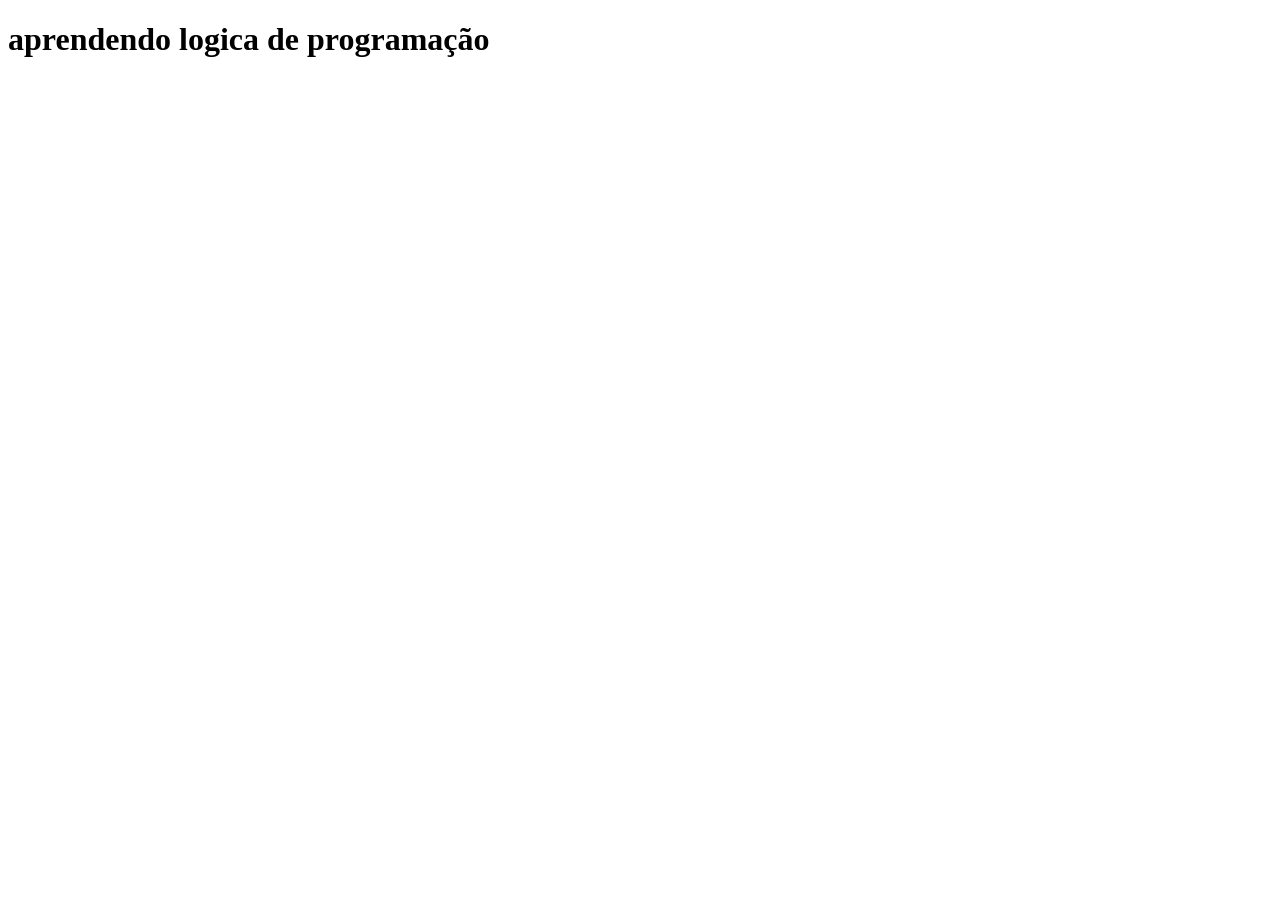
<file: index.html>
<!DOCTYPE html>
<html lang="pt-br">
<head>
    <meta charset="UTF-8">
    <meta name="viewport" content="width=device-width, initial-scale=1.0">
    <title>aprendendo logica de programação</title>
</head>
<body>
    <h1>aprendendo logica de programação</h1>
   <script src="aprendendo.js"></script>
  <script>
        
    </script>
</body>
</html>
</file>
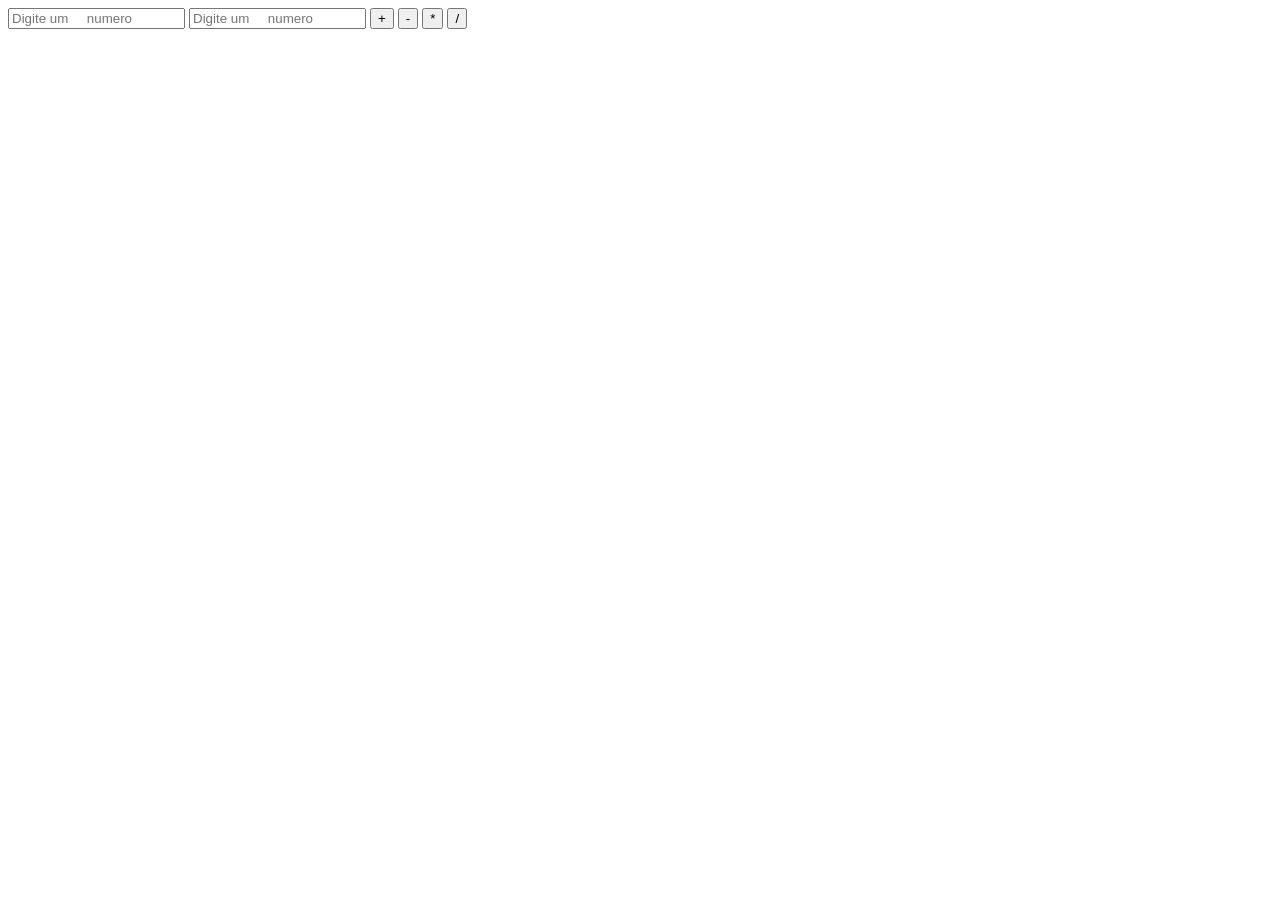
<file: funcoes-parametro.html>
<!DOCTYPE html>
<html lang="pt-br">
<head>
    <meta charset="UTF-8">
    <meta name="viewport" content="width=device-width, initial-scale=1.0">
    <title>Document</title>

</head>
<body>

    <input type="number" id="primeiroNumero" placeholder="Digite um 
    numero">
    <input type="number" id="segundoNumero" placeholder="Digite um 
    numero">
    <button id="soma">+</button>
    <button id="subtracao">-</button>
    <button id="multiplicacao">*</button>
    <button id="divisao">/</button>

    <div class="res"></div>
    <script src="funcoes-parametro.js"></script>
</body>
</html>
</file>
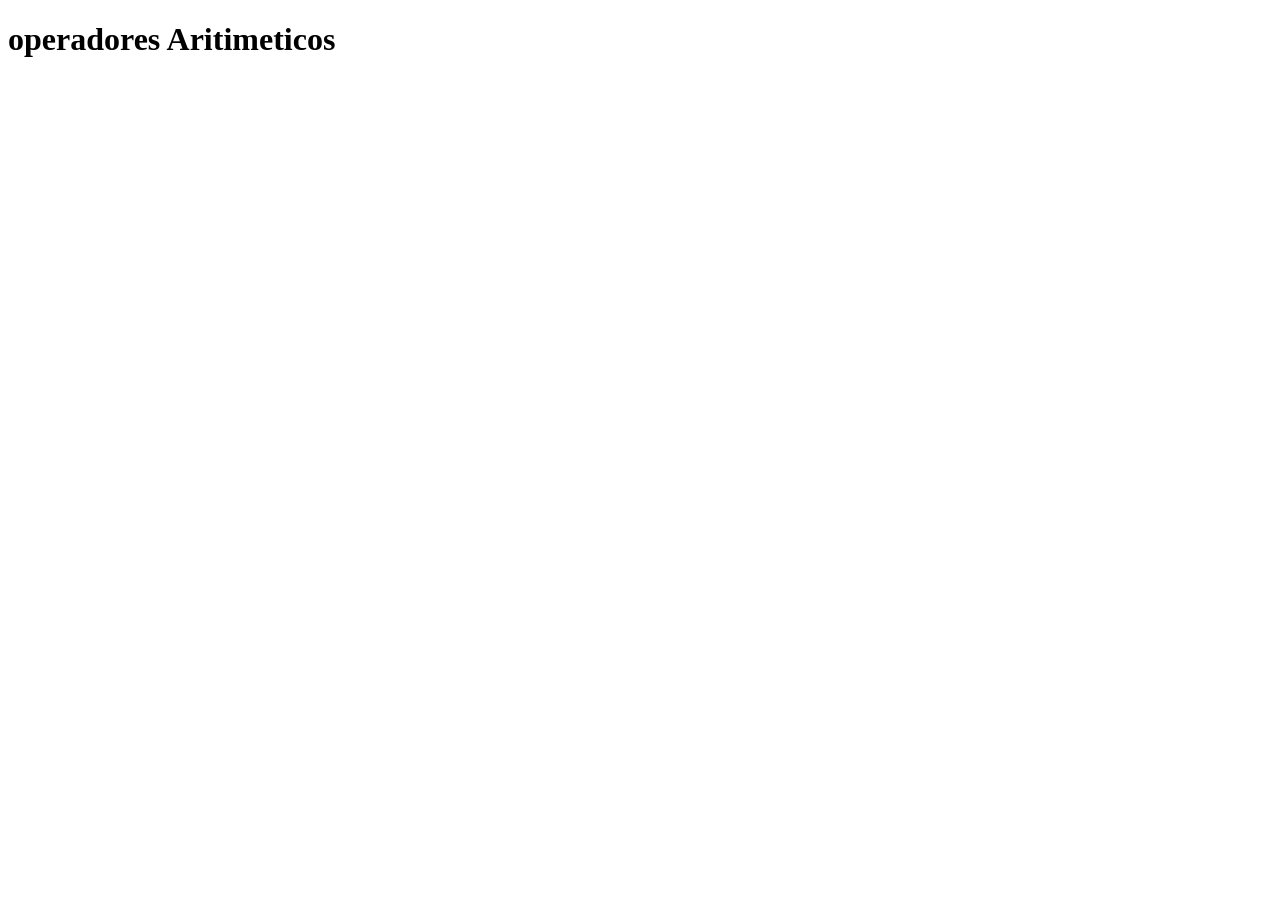
<file: opradores-aritimeticos.html>
<!DOCTYPE html>
<html lang="pt-br">
<head>
    <meta charset="UTF-8">
    <meta name="viewport" content="width=device-width, initial-scale=1.0">
    <title>operadores atitimeticos</title>
</head>
<body>
    <h1>operadores Aritimeticos</h1>
    <script src="./operadores-aitimeticos.js"></script>
</body>
</html>
</file>
